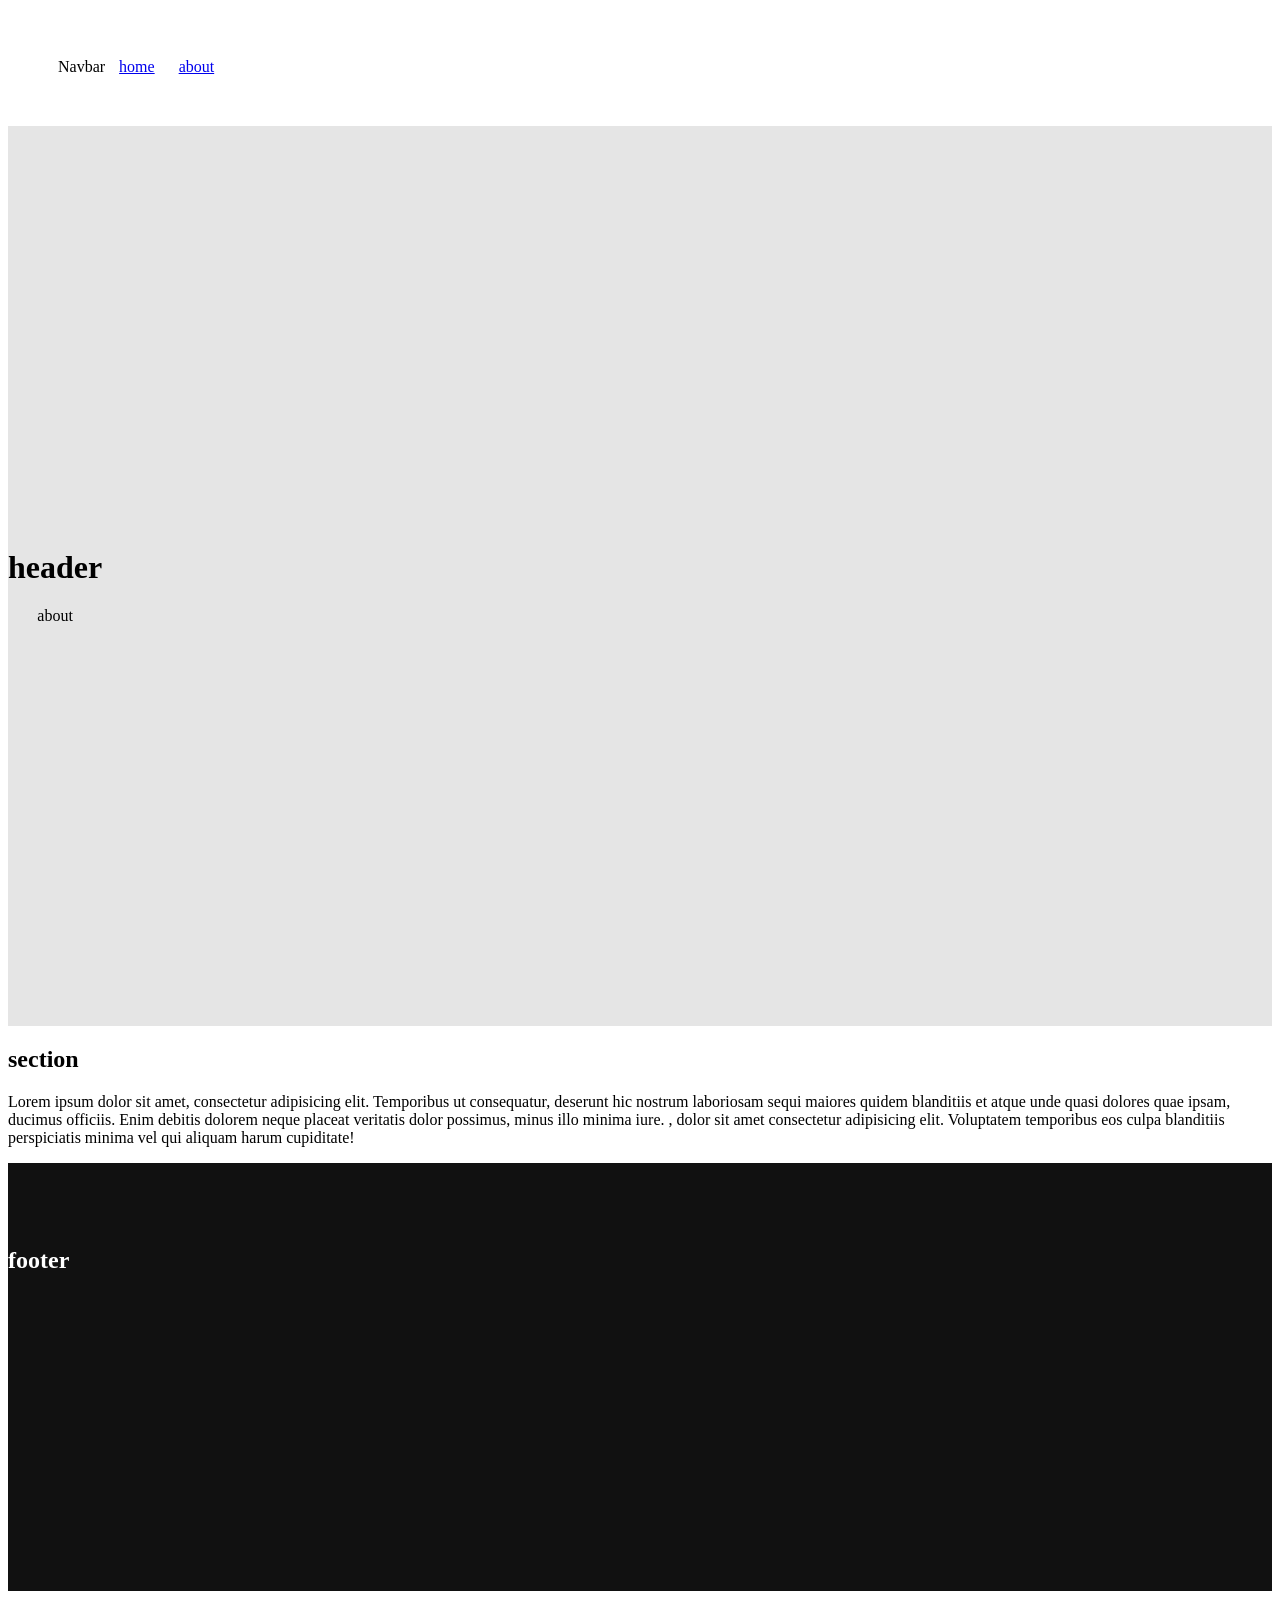
<file: pages/about/about.html>
<!DOCTYPE html>
<html lang="en">
   <head>
      <meta charset="UTF-8" />
      <meta http-equiv="X-UA-Compatible" content="IE=edge" />
      <meta name="viewport" content="width=device-width, initial-scale=1.0" />
      <title>Document</title>
      <link rel="icon" href="/assets/images/favicon.png" />
      <meta name="keywords" content="website, template, sample" />
      <!-- STYLESHEETS -->
      <link rel="stylesheet" href="/styles/index.css" />
   </head>
   <body>
      <nav class="navbar navbar-expand-lg">
         <div class="navbar-brand">Navbar</div>
         <a href="/">home</a>
         <a href="/pages/about/about.html">about</a>
      </nav>
      <header class="hero">
         <div class="container">
            <h1 class="hero-title display-1">header</h1>
            about
         </div>
      </header>

      <main class="about-page">
         <section class="example">
            <div class="container">
               <h2 class="example-title display-2">section</h2>
               <p class="example-description">
                  Lorem ipsum dolor sit amet, consectetur adipisicing elit.
                  Temporibus ut consequatur, deserunt hic nostrum laboriosam
                  sequi maiores quidem blanditiis et atque unde quasi dolores
                  quae ipsam, ducimus officiis. Enim debitis dolorem neque
                  placeat veritatis dolor possimus, minus illo minima iure. ,
                  dolor sit amet consectetur adipisicing elit. Voluptatem
                  temporibus eos culpa blanditiis perspiciatis minima vel qui
                  aliquam harum cupiditate!
               </p>
            </div>
         </section>
      </main>

      <footer class="footer bg-dark">
            <div class="container">
            <h2 class="display-2">footer</h2>
         </div>
      </footer>

   </body>
</html>
</file>
<file: styles/index.css>
@import url("https://fonts.googleapis.com/css2?family=Roboto:wght@100;300;400;500;700;900&display=swap");
@import url("https://fonts.googleapis.com/css2?family=Bangers&display=swap");
@font-face {
  font-family: "Poppins";
  src: url("../assets/fonts/Poppins/Poppins-BoldItalic.woff2") format("woff2"), url("../assets/fonts/Poppins/Poppins-BoldItalic.woff") format("woff");
  font-weight: bold;
  font-style: italic;
  font-display: fallback;
}
@font-face {
  font-family: "Poppins";
  src: url("../assets/fonts/Poppins/Poppins-SemiBold.woff2") format("woff2"), url("../assets/fonts/Poppins/Poppins-SemiBold.woff") format("woff");
  font-weight: 600;
  font-style: normal;
  font-display: fallback;
}
@font-face {
  font-family: "Poppins";
  src: url("../assets/fonts/Poppins/Poppins-Italic.woff2") format("woff2"), url("../assets/fonts/Poppins/Poppins-Italic.woff") format("woff");
  font-weight: normal;
  font-style: italic;
  font-display: fallback;
}
@font-face {
  font-family: "Poppins";
  src: url("../assets/fonts/Poppins/Poppins-ExtraLightItalic.woff2") format("woff2"), url("../assets/fonts/Poppins/Poppins-ExtraLightItalic.woff") format("woff");
  font-weight: 200;
  font-style: italic;
  font-display: fallback;
}
@font-face {
  font-family: "Poppins";
  src: url("../assets/fonts/Poppins/Poppins-ExtraBoldItalic.woff2") format("woff2"), url("../assets/fonts/Poppins/Poppins-ExtraBoldItalic.woff") format("woff");
  font-weight: 800;
  font-style: italic;
  font-display: fallback;
}
@font-face {
  font-family: "Poppins";
  src: url("../assets/fonts/Poppins/Poppins-ExtraLight.woff2") format("woff2"), url("../assets/fonts/Poppins/Poppins-ExtraLight.woff") format("woff");
  font-weight: 200;
  font-style: normal;
  font-display: fallback;
}
@font-face {
  font-family: "Poppins";
  src: url("../assets/fonts/Poppins/Poppins-ExtraBold.woff2") format("woff2"), url("../assets/fonts/Poppins/Poppins-ExtraBold.woff") format("woff");
  font-weight: 800;
  font-style: normal;
  font-display: fallback;
}
@font-face {
  font-family: "Poppins";
  src: url("../assets/fonts/Poppins/Poppins-MediumItalic.woff2") format("woff2"), url("../assets/fonts/Poppins/Poppins-MediumItalic.woff") format("woff");
  font-weight: 500;
  font-style: italic;
  font-display: fallback;
}
@font-face {
  font-family: "Poppins";
  src: url("../assets/fonts/Poppins/Poppins-BlackItalic.woff2") format("woff2"), url("../assets/fonts/Poppins/Poppins-BlackItalic.woff") format("woff");
  font-weight: 900;
  font-style: italic;
  font-display: fallback;
}
@font-face {
  font-family: "Poppins";
  src: url("../assets/fonts/Poppins/Poppins-Bold.woff2") format("woff2"), url("../assets/fonts/Poppins/Poppins-Bold.woff") format("woff");
  font-weight: bold;
  font-style: normal;
  font-display: fallback;
}
@font-face {
  font-family: "Poppins";
  src: url("../assets/fonts/Poppins/Poppins-Medium.woff2") format("woff2"), url("../assets/fonts/Poppins/Poppins-Medium.woff") format("woff");
  font-weight: 500;
  font-style: normal;
  font-display: fallback;
}
@font-face {
  font-family: "Poppins";
  src: url("../assets/fonts/Poppins/Poppins-Regular.woff2") format("woff2"), url("../assets/fonts/Poppins/Poppins-Regular.woff") format("woff");
  font-weight: normal;
  font-style: normal;
  font-display: fallback;
}
@font-face {
  font-family: "Poppins";
  src: url("../assets/fonts/Poppins/Poppins-SemiBoldItalic.woff2") format("woff2"), url("../assets/fonts/Poppins/Poppins-SemiBoldItalic.woff") format("woff");
  font-weight: 600;
  font-style: italic;
  font-display: fallback;
}
@font-face {
  font-family: "Poppins";
  src: url("../assets/fonts/Poppins/Poppins-Light.woff2") format("woff2"), url("../assets/fonts/Poppins/Poppins-Light.woff") format("woff");
  font-weight: 300;
  font-style: normal;
  font-display: fallback;
}
@font-face {
  font-family: "Poppins";
  src: url("../assets/fonts/Poppins/Poppins-LightItalic.woff2") format("woff2"), url("../assets/fonts/Poppins/Poppins-LightItalic.woff") format("woff");
  font-weight: 300;
  font-style: italic;
  font-display: fallback;
}
@font-face {
  font-family: "Poppins";
  src: url("../assets/fonts/Poppins/Poppins-Black.woff2") format("woff2"), url("../assets/fonts/Poppins/Poppins-Black.woff") format("woff");
  font-weight: 900;
  font-style: normal;
  font-display: fallback;
}
@font-face {
  font-family: "Poppins";
  src: url("../assets/fonts/Poppins/Poppins-Thin.woff2") format("woff2"), url("../assets/fonts/Poppins/Poppins-Thin.woff") format("woff");
  font-weight: 100;
  font-style: normal;
  font-display: fallback;
}
@font-face {
  font-family: "Poppins";
  src: url("../assets/fonts/Poppins/Poppins-ThinItalic.woff2") format("woff2"), url("../assets/fonts/Poppins/Poppins-ThinItalic.woff") format("woff");
  font-weight: 100;
  font-style: italic;
  font-display: fallback;
}
.hero {
  min-height: 100vh;
  background-color: rgba(0, 0, 0, 0.1);
  display: flex;
  align-items: center;
  text-align: center;
}

.footer {
  padding: 4rem 0;
  background-color: #111;
  color: #fff;
  min-height: 300px;
}

.navbar {
  padding: 50px;
}
.navbar-brand {
  color: color(primary);
  display: inline;
}
.navbar a {
  margin: 10px;
}
.navbar a:hover {
  text-decoration: underline;
}/*# sourceMappingURL=index.css.map */
</file>
